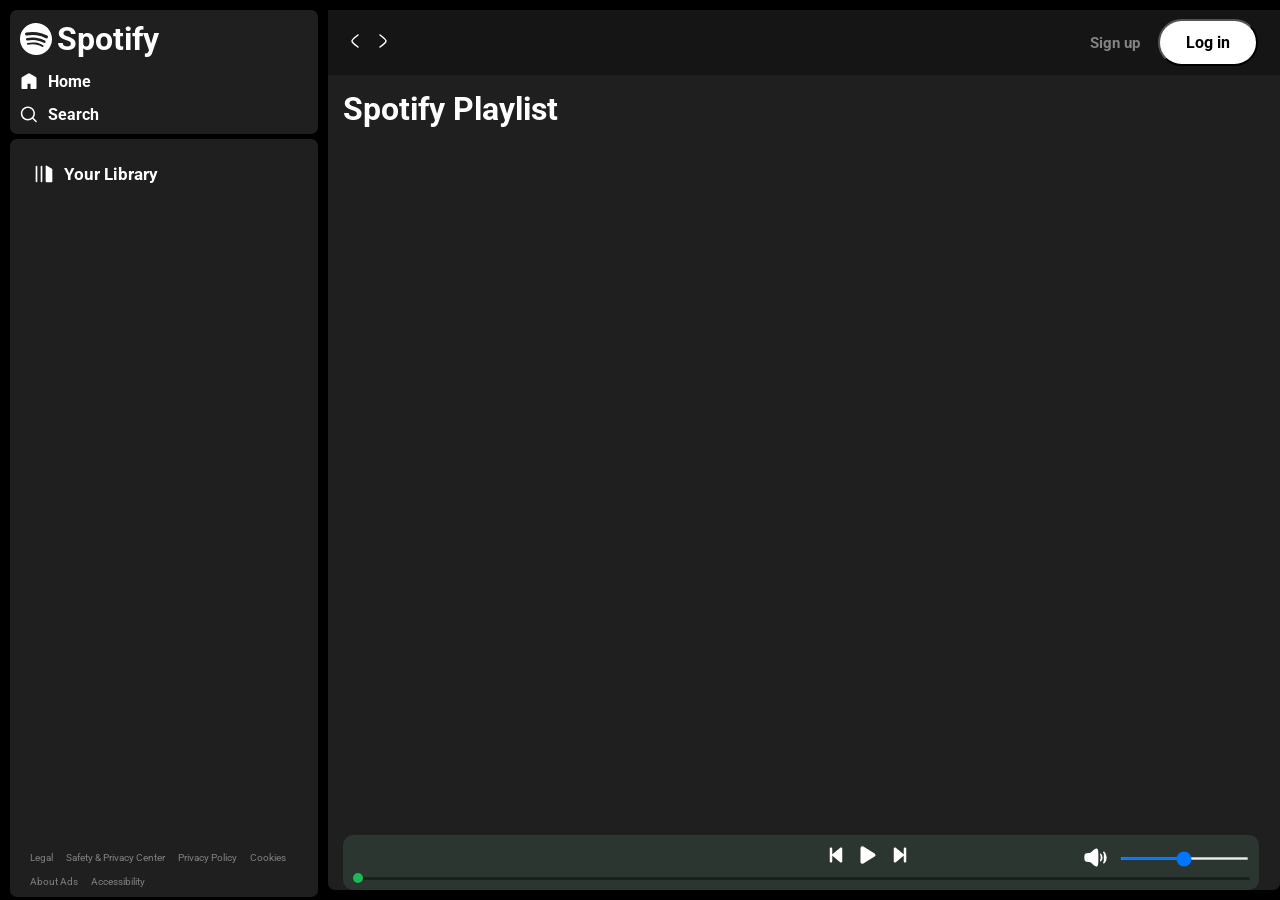
<file: docs/index.html>
<!DOCTYPE html>
<html lang="en">

<head>
    <meta charset="UTF-8">
    <meta name="viewport" content="width=device-width, initial-scale=1.0">
    <title>Spotify -Web Player: Music for Everyone</title>
    <link rel="stylesheet" href="style.css">
    <link rel="stylesheet" href="utility.css">
    <link rel="icon" href="favicon.ico" type="image/x-icon">

</head>

<body>
    <div class="container flex bg_black">
        <div class="left">
            <div class="close">
                <img width = 25px, src="assets/logos/cancel.svg" alt="">
            </div>
            <div class="home bg_grey rounded p-1 m-1">
                <div class="logo">
                    <img class="invert" src="assets/logos/logo.svg" alt="logo">
                    <H1>Spotify</H1>
                </div>
                <ul>
                    <li><img class="invert" src="assets/logos/home.svg" alt="home">Home</li>
                    <li><img class="invert" src="assets/logos/search.svg" alt="search">Search</li>
                </ul>
            </div>
            <div class="library bg_grey rounded p-1 m-1">
                <div class="heading">
                    <img class="invert" src="assets/logos/playlisy.svg" alt="playlist">
                    <h2>
                        Your Library
                    </h2>
                </div>
                <div class="songsList">
                    <ul>

                    </ul>
                </div>
                <div class="footer">
                    <div>
                        <a href="https://www.spotify.com/in-en/legal/">Legal</a>
                    </div>
                    <div>
                        <a href="https://www.spotify.com/in-en/safetyandprivacy/">Safety & Privacy
                            Center</a>
                    </div>
                    <div>
                        <a href="https://www.spotify.com/in-en/legal/privacy-policy/">Privacy Policy</a>
                    </div>
                    <div>
                        <a href="https://www.spotify.com/in-en/legal/cookies-policy/">Cookies</a>
                    </div>
                    <div>
                        <a href="https://www.spotify.com/in-en/legal/privacy-policy/#s3">About Ads</a>
                    </div>
                    <div>
                        <a href="https://www.spotify.com/in-en/accessibility/">Accessibility</a>
                    </div>
                </div>
            </div>

        </div>
        <div class="right rounded bg_grey">
            <div class="header">
                <div class="nav">
                        <img class="hamburger" src="assets/logos/hamburger.svg" alt="">
                    <svg xmlns="http://www.w3.org/2000/svg" viewBox="0 0 24 24" width="24" height="24" color="#ffffff"
                        fill="none">
                        <path d="M15 6C15 6 9.00001 10.4189 9 12C8.99999 13.5812 15 18 15 18" stroke="currentColor"
                            stroke-width="1.5" stroke-linecap="round" stroke-linejoin="round" />
                    </svg>
                    <svg xmlns="http://www.w3.org/2000/svg" viewBox="0 0 24 24" width="24" height="24" color="#ffffff"
                        fill="none">
                        <path d="M9.00005 6C9.00005 6 15 10.4189 15 12C15 13.5812 9 18 9 18" stroke="currentColor"
                            stroke-width="1.5" stroke-linecap="round" stroke-linejoin="round" />
                    </svg>
                </div>
                <div class="buttons">
                    <button class="signup-btn">Sign up</button>
                    <button class="login-btn">Log in</button>
                </div>
            </div>
            <div class="spotifyPlaylist">
                <h1>Spotify Playlist</h1>
                <div class="card-container">

                </div>
                <div class="playbar">
                    <div class="seekbar">
                        <div class="progress"></div>
                        <div class="circle">
                        </div>
                    </div>
                    <div class="songbar">

                        <div class="songinfo">

                        </div>
                        <div class="playbar_buttons">
                            <img id="previous" src="assets/logos/previous.svg" alt="">
                            <img id="play" src="assets/logos/play.svg" alt="">
                            <img id="next" src="assets/logos/next.svg" alt="">
                        </div>
                        <div class="timesound">
                            <div class="songtime">
                                
                            </div>
                            <div class="volume">
                                <img width="25" src="assets/logos/volume.svg" alt="">
                                <div class="range">
                                    <input type="range" name="volume" id="">
                                </div>
                            </div>
                        </div>
                    </div>
                </div>
            </div>
        </div>
    </div>
    <script src="script.js"></script>
</body>

</html>
</file>
<file: docs/style.css>
@import url('https://fonts.googleapis.com/css2?family=Roboto:ital,wght@0,100..900;1,100..900&display=swap');

:root{
    --a : 0;
}

*{
    margin:0;
    padding:0;
    font-family: "Roboto", serif;
}
body{
     background-color: black;
    color: white; 
}
.container{
    height: 100vh;
}

.left{
    width: 25vw;
    padding: 5px;
}
.logo{
    display: flex;
    gap: 5px;
    cursor: pointer;
}

.right{
    width: 75vw;
}

.home ul li{
    display: flex;
    width:18px;
    gap:10px;
    list-style: none;
    padding-top: 14px;
    font-weight: bold;
    cursor: pointer;
}

.close{
    display: none;
}
.heading{
    display: flex;
    width:100%;
    gap:10px;
    padding-top: 14px;
    padding: 15px 14px;
    font-weight: bold;
    align-items: center;
    font-size: 11px;
}
.library{
    min-height: 82vh;
    position: relative;
}
.heading img{
    width: 20px;
}
.footer{
    display: flex;
    font-size: 10px;
    gap:13px;
    position: absolute;
    bottom: 0;
    padding: 10px;
    flex-wrap: wrap;
}
.footer a{
    color: grey;
    text-decoration: none;
    cursor: pointer;

}
.right{
    margin: 10px 0;
    position: relative;
}
.header{
    display: flex;
    justify-content: space-between;
    align-items: center;
    background-color: rgb(22, 21, 21);
    height:65px;
}

.header > *{
    padding: 15px;
}
button{
    margin:0 7px;
}

.hamburger{
    display: none;
}
.signup-btn{
    background-color: rgb(22,21,21);
    color: #838383;
    border: none;
    font-weight: bold;
    font-size: 15px;
    cursor: pointer;
}
.signup-btn:hover{
    color:white;
    font-size: 16px;
}

.login-btn{
    background-color: white;
    color: black;
    border-radius: 27px;
    width: 100px;
    padding: 12px;
    font-weight: bold;
    cursor: pointer;
    font-size: 16px;
}
.login-btn:hover{
    background-color: rgb(224, 224, 224);
    font-size: 17px;
    padding:14px;
}
.spotifyPlaylist{
    padding:15px;
}
.spotifyPlaylist h1{
    margin-bottom: 20px;
}
.card-container{
    margin:20px;
    display: flex;
    gap: 10px;
    flex-wrap: wrap;
    max-height: 70vh;
    overflow-y: auto;
}
.card{
    width: 180px;
    background-color: #303030;
    padding: 10px;
    border-radius: 7px;
    position: relative;
    transition: all 0.3s;
}
.card:hover{
    cursor: pointer;
    background-color: #373737;
    --a : 1;
}
.card > *{
    padding-top: 10px;
}
.card img{
    object-fit: contain;
    width: 100%;
}
.play{
    display: flex;
    align-items: center;
    justify-content: center;
    width: 30px;
    height: 30px;
    background-color: rgb(7, 214, 7);
    border-radius: 50%;
    padding: 10px;
    position: absolute;
    top: 145px;
    right:17px;
    opacity: var(--a);
    transition:all 0.3s ease-in;
}
.playbar{
    position: fixed;
    bottom:10px;
    border-radius: 10px;
    width:70vw;
    padding:10px;
    background-color: #2c3631;
    min-height: 34px;
    z-index:1;
}
.playbar_buttons img{
    width:20px;
    height: 20px;
    filter: invert();
}
.playbar_buttons{
    display: flex;
    justify-content: center;
    gap:12px;
}

.songsList{
    height: 65vh;
    overflow-y:auto;
}
.songsList ul{
    padding: 0 5px;
}
.songsList ul li{
    list-style-type:none;
    display: flex;
    justify-content: space-between;
    align-items: center;
    padding: 12px;
    gap: 15px;
    cursor: pointer;
    border: 1px solid white;
    border-radius: 4px;
    margin: 5px 0;
    font-size: 14px;
}
.songsList ul li img{
    width:20px;
    height: 20px;
}
.music_play{
    margin-left: 63px;
}

.seekbar{
    background-color: rgba(2, 2, 2,0.4);
    width: 98%;
    height: 3px;
    position: absolute;
    bottom: 10px;
    cursor: pointer;
    border-radius: 5px;
}

.progress{
    height: 100%;
    width: 0%;
    position: absolute;
    left: 0;
    top: 0;
    background-color: #1DB954;
    transition: left 0.1s linear;
}
.circle{
    height: 10px;
    width: 10px;
    border-radius: 50%;
    background-color: #1DB954;
    position: relative;
    bottom: 4px;
    transition: left 0.1s linear;
}

.playbar_buttons img{
    cursor: pointer;
}

.songbar{
    display: flex;
    justify-content: space-between;
    margin: 0  0 10px 0;
}
.songinfo, .songtime{
    padding:0 10px;
}
.songinfo{
    display: flex;
    justify-content: left;
    width:300px;
}
.timesound{
    display:flex;
    align-items: center;
}
.volume{
    cursor: pointer;
    display: flex;
    justify-content: center;
    gap: 12px;
}
.range input[type="range"]{
    height: 3px;
    cursor: pointer;
}

@media (max-width:1250px){
    .left{
        position: absolute;
        left: -120%;
        transition:all 0.5s;
        width:340px;
        z-index:2;
        background-color: #000000;
        padding: 0;
    }

    .right{
        width: 100vw;
        margin:0;
        border-radius: 0;
    }

    .playbar{
        width:calc(100vw - 50px);
    }
    .seekbar{
        width: calc(100vw - 54px);
    }

    .hamburger{
        display: inline-block;
    }
    .card-container{
        justify-content: center;
        margin:0;
    }
    .card{
        width:90vw;
    }
    .close{
        display: inline-block;
        position: absolute;
        top: 30px;
        right: 20px;
    }
    .songbar{
        flex-direction: column;
        align-items: center;
        gap:12px;
    }
    .songinfo{
        justify-content: center;
    }
    .timesound{
        flex-direction: column;
        gap:7px;
    }
}
</file>
<file: docs/utility.css>
.border{
    border: 2px solid red;
    margin: 3px;
}

.flex{
    display:flex;
}

.justify-center{
    justify-content: center;
}

.item-center{
    align-items: center;
}
.bg_black{
    background-color: black;
    color:white;
}

.invert{
    filter: invert(1);
}
.rounded{
    border-radius: 7px;
}

.bg_grey{
    background-color: #1f1f1f ;
}

.m-1{
    margin:5px;
}
.p-1{
    padding:10px;
}
/* For WebKit browsers (Chrome, Safari) */
::-webkit-scrollbar {
    width: 10px; /* Width of the scrollbar */
}

::-webkit-scrollbar-track {
    background: #111; /* Dark background */
}

::-webkit-scrollbar-thumb {
    background: #333; /* Slightly lighter black */
    border-radius: 5px; /* Rounded corners */
}

::-webkit-scrollbar-thumb:hover {
    background: #555; /* Lighter on hover */
}

/* For Firefox */
* {
    scrollbar-width: thin;
    scrollbar-color: #333 #111;
}
</file>
